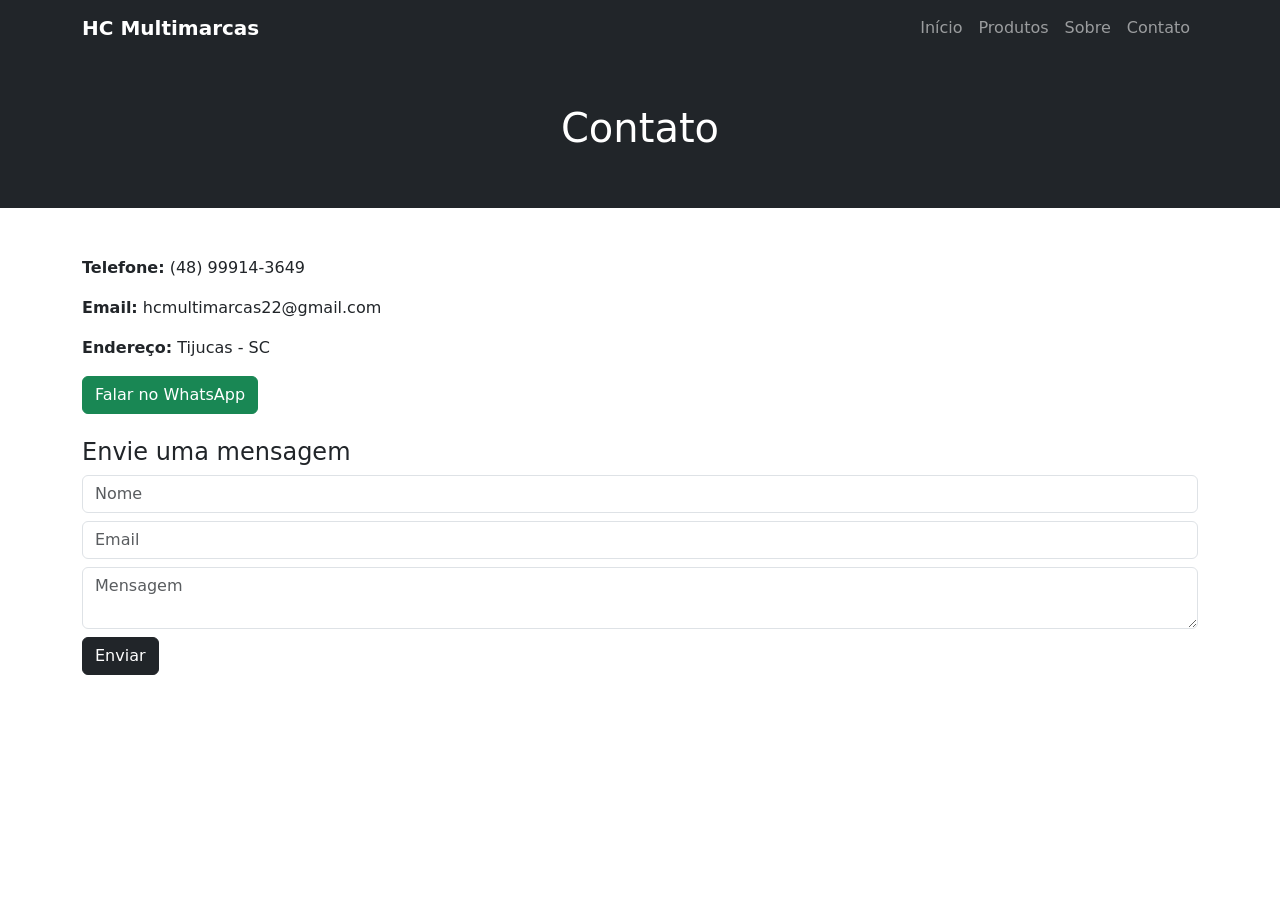
<file: contato.html>
<!DOCTYPE html>
<html lang="pt-br">
<head>
<meta charset="UTF-8">
<meta name="viewport" content="width=device-width, initial-scale=1.0">
<title>Contato - HC Multimarcas</title>

<link href="https://cdn.jsdelivr.net/npm/bootstrap@5.3.0/dist/css/bootstrap.min.css" rel="stylesheet">
<link rel="stylesheet" href="style.css">
</head>

<body>

<nav class="navbar navbar-expand-lg navbar-dark bg-dark">
    <div class="container">
        <a class="navbar-brand fw-bold" href="index.html">HC Multimarcas</a>

        <button class="navbar-toggler" data-bs-toggle="collapse" data-bs-target="#menu">
            <span class="navbar-toggler-icon"></span>
        </button>

        <div class="collapse navbar-collapse" id="menu">
            <ul class="navbar-nav ms-auto">
                <li class="nav-item"><a class="nav-link" href="index.html">Início</a></li>
                <li class="nav-item"><a class="nav-link" href="produtos.html">Produtos</a></li>
                <li class="nav-item"><a class="nav-link" href="sobre.html">Sobre</a></li>
                <li class="nav-item"><a class="nav-link" href="contato.html">Contato</a></li>
            </ul>
        </div>
    </div>
</nav>

<section class="bg-dark text-white text-center py-5">
    <h1>Contato</h1>
</section>

<div class="container py-5">

    <p><strong>Telefone:</strong> (48) 99914-3649</p>
    <p><strong>Email:</strong> hcmultimarcas22@gmail.com</p>
    <p><strong>Endereço:</strong> Tijucas - SC</p>

    <a href="https://wa.me/5548999143649" class="btn btn-success mb-4">
        Falar no WhatsApp
    </a>

    <h4>Envie uma mensagem</h4>

    <form>
        <input class="form-control mb-2" placeholder="Nome">
        <input class="form-control mb-2" placeholder="Email">
        <textarea class="form-control mb-2" placeholder="Mensagem"></textarea>
        <button class="btn btn-dark">Enviar</button>
    </form>

</div>

</body>
</html>
</file>
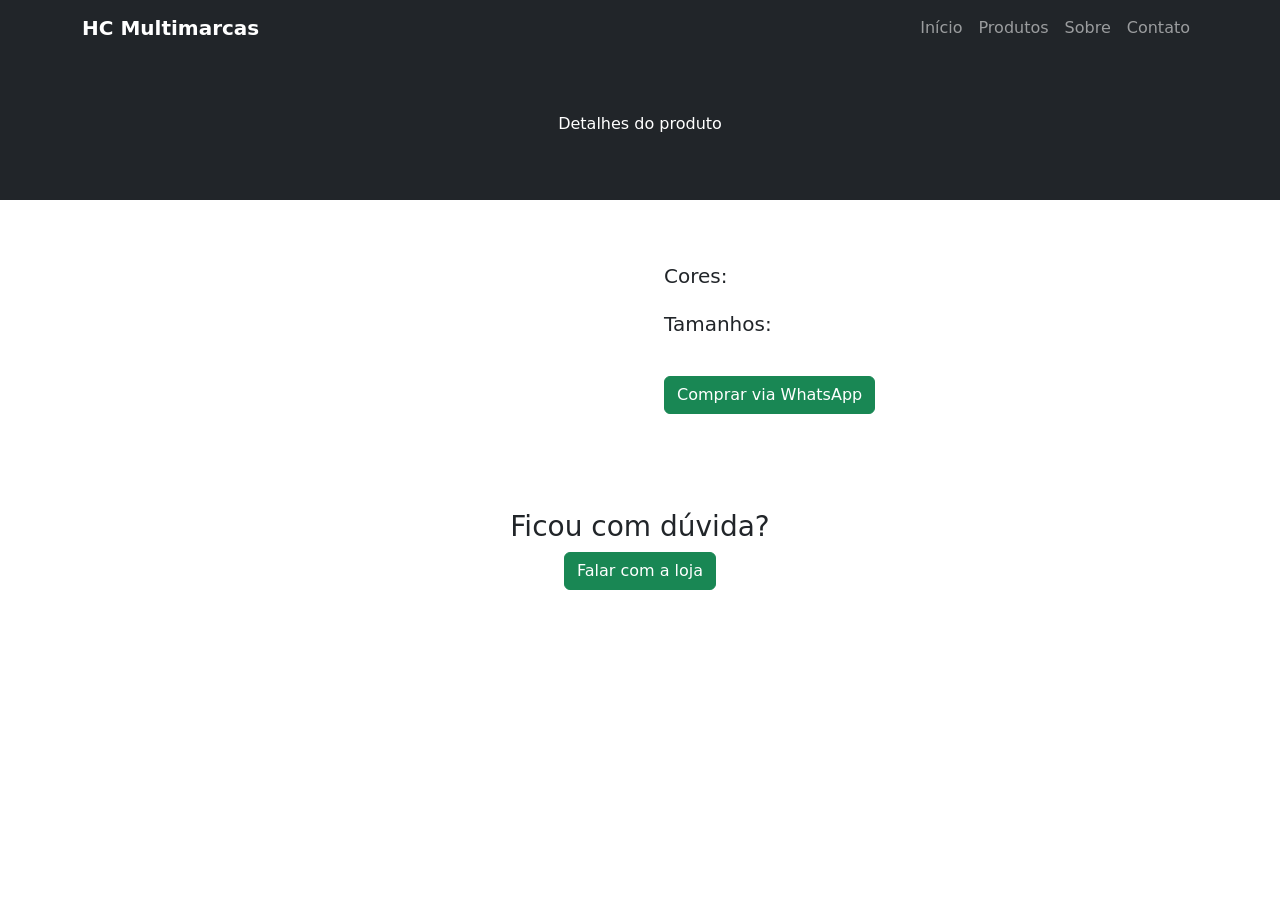
<file: detalhes_prod.html>
<!DOCTYPE html>
<html lang="pt-br">
<head>
<meta charset="UTF-8">
<meta name="viewport" content="width=device-width, initial-scale=1.0">
<title>Produto - HC Multimarcas</title>

<link href="https://cdn.jsdelivr.net/npm/bootstrap@5.3.0/dist/css/bootstrap.min.css" rel="stylesheet">
<link rel="stylesheet" href="style.css">

<style>
    .opcao {
        cursor: pointer;
    }

    .opcao.ativa {
        border: 2px solid #000;
    }
</style>
</head>

<body>

<!-- NAVBAR -->
<nav class="navbar navbar-expand-lg navbar-dark bg-dark">
    <div class="container">
        <a class="navbar-brand fw-bold" href="index.html">HC Multimarcas</a>

        <button class="navbar-toggler" data-bs-toggle="collapse" data-bs-target="#menu">
            <span class="navbar-toggler-icon"></span>
        </button>

        <div class="collapse navbar-collapse" id="menu">
            <ul class="navbar-nav ms-auto">
                <li class="nav-item"><a class="nav-link" href="index.html">Início</a></li>
                <li class="nav-item"><a class="nav-link" href="produtos.html">Produtos</a></li>
                <li class="nav-item"><a class="nav-link" href="sobre.html">Sobre</a></li>
                <li class="nav-item"><a class="nav-link" href="contato.html">Contato</a></li>
            </ul>
        </div>
    </div>
</nav>

<!-- HEADER -->
<section class="bg-dark text-white text-center py-5">
    <h1 id="nome"></h1>
    <p>Detalhes do produto</p>
</section>

<!-- PRODUTO -->
<div class="container py-5">
    <div class="row g-5">

        <!-- IMAGEM -->
        <div class="col-md-6 text-center">
            <img id="imagem" class="img-fluid rounded">
        </div>

        <!-- INFO -->
        <div class="col-md-6">
            <h3 id="nome2"></h3>
            <p class="fs-4" id="preco"></p>

            <!-- CORES -->
            <h5>Cores:</h5>
            <div id="cores" class="mb-4"></div>

            <!-- TAMANHOS -->
            <h5>Tamanhos:</h5>
            <div id="tamanhos" class="mb-4"></div>

            <a id="whatsapp" class="btn btn-success mt-3">
                Comprar via WhatsApp
            </a>
        </div>

    </div>
</div>

<!-- CTA -->
<section class="text-center py-5">
    <h3>Ficou com dúvida?</h3>
    <a href="https://wa.me/5548999143649" class="btn btn-success">
        Falar com a loja
    </a>
</section>

<script src="https://cdn.jsdelivr.net/npm/bootstrap@5.3.0/dist/js/bootstrap.bundle.min.js"></script>

<script>
    const produtos = {
        camiseta1: {
            nome: "Camiseta Street",
            preco: "R$ 79,90",
            imagem: "https://via.placeholder.com/500",
            cores: ["Preto", "Branco", "Vermelho"],
            tamanhos: ["P", "M", "G", "GG"]
        },
        calca1: {
            nome: "Calça Jeans",
            preco: "R$ 129,90",
            imagem: "https://via.placeholder.com/500",
            cores: ["Azul", "Preto"],
            tamanhos: ["38", "40", "42", "44"]
        }
    };

    const params = new URLSearchParams(window.location.search);
    const id = params.get('id');

    const produto = produtos[id];

    if (produto) {
        document.getElementById('nome').innerText = produto.nome;
        document.getElementById('nome2').innerText = produto.nome;
        document.getElementById('preco').innerText = produto.preco;
        document.getElementById('imagem').src = produto.imagem;

        let corSelecionada = "";
        let tamanhoSelecionado = "";

        // CORES (clicável)
        const coresDiv = document.getElementById('cores');
        produto.cores.forEach(cor => {
            const el = document.createElement('span');
            el.className = "badge bg-dark me-2 opcao";
            el.innerText = cor;

            el.onclick = () => {
                document.querySelectorAll('#cores .opcao').forEach(c => c.classList.remove('ativa'));
                el.classList.add('ativa');
                corSelecionada = cor;
                atualizarLink();
            };

            coresDiv.appendChild(el);
        });

        // TAMANHOS (clicável)
        const tamanhosDiv = document.getElementById('tamanhos');
        produto.tamanhos.forEach(t => {
            const el = document.createElement('span');
            el.className = "badge bg-secondary me-2 opcao";
            el.innerText = t;

            el.onclick = () => {
                document.querySelectorAll('#tamanhos .opcao').forEach(c => c.classList.remove('ativa'));
                el.classList.add('ativa');
                tamanhoSelecionado = t;
                atualizarLink();
            };

            tamanhosDiv.appendChild(el);
        });

        function atualizarLink() {
            let mensagem = `Olá, tenho interesse no produto: ${produto.nome}`;

            if (corSelecionada) mensagem += ` | Cor: ${corSelecionada}`;
            if (tamanhoSelecionado) mensagem += ` | Tamanho: ${tamanhoSelecionado}`;

            document.getElementById('whatsapp').href =
                `https://wa.me/5548999143649?text=${encodeURIComponent(mensagem)}`;
        }

        atualizarLink();
    }
</script>

</body>
</html>
</file>
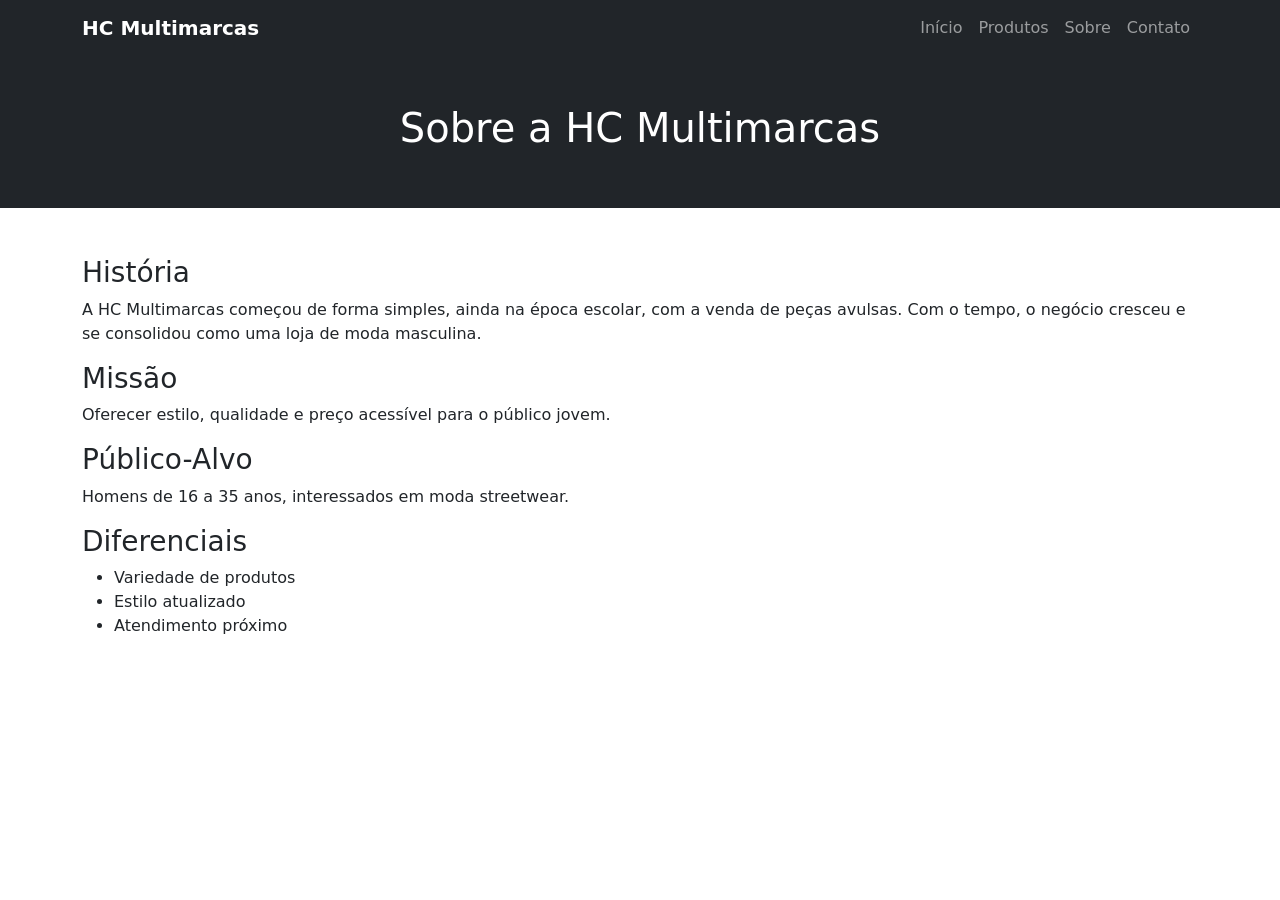
<file: sobre.html>
<!DOCTYPE html>
<html lang="pt-br">
<head>
<meta charset="UTF-8">
<meta name="viewport" content="width=device-width, initial-scale=1.0">
<title>Sobre - HC Multimarcas</title>

<link href="https://cdn.jsdelivr.net/npm/bootstrap@5.3.0/dist/css/bootstrap.min.css" rel="stylesheet">
<link rel="stylesheet" href="style.css">
</head>

<body>

<nav class="navbar navbar-expand-lg navbar-dark bg-dark">
    <div class="container">
        <a class="navbar-brand fw-bold" href="index.html">HC Multimarcas</a>

        <button class="navbar-toggler" data-bs-toggle="collapse" data-bs-target="#menu">
            <span class="navbar-toggler-icon"></span>
        </button>

        <div class="collapse navbar-collapse" id="menu">
            <ul class="navbar-nav ms-auto">
                <li class="nav-item"><a class="nav-link" href="index.html">Início</a></li>
                <li class="nav-item"><a class="nav-link" href="produtos.html">Produtos</a></li>
                <li class="nav-item"><a class="nav-link" href="sobre.html">Sobre</a></li>
                <li class="nav-item"><a class="nav-link" href="contato.html">Contato</a></li>
            </ul>
        </div>
    </div>
</nav>

<section class="bg-dark text-white text-center py-5">
    <h1>Sobre a HC Multimarcas</h1>
</section>

<div class="container py-5">

    <h3>História</h3>
    <p>
        A HC Multimarcas começou de forma simples, ainda na época escolar, com a venda de peças avulsas.
        Com o tempo, o negócio cresceu e se consolidou como uma loja de moda masculina.
    </p>

    <h3>Missão</h3>
    <p>Oferecer estilo, qualidade e preço acessível para o público jovem.</p>

    <h3>Público-Alvo</h3>
    <p>Homens de 16 a 35 anos, interessados em moda streetwear.</p>

    <h3>Diferenciais</h3>
    <ul>
        <li>Variedade de produtos</li>
        <li>Estilo atualizado</li>
        <li>Atendimento próximo</li>
    </ul>

</div>

</body>
</html>
</file>
<file: style.css>
style.css
body {
    font-family: 'Poppins', sans-serif;
}

.hero {
    height: 90vh;
    background: url('imagem.webp') no-repeat center center/cover;
    position: relative;
}

.hero::before {
    content: "";
    position: absolute;
    inset: 0;
    background: rgba(0, 0, 0, 0.5);
}

.hero .container {
    position: relative;
    z-index: 2;
}

.card {
    border: none;
    transition: 0.3s;
}

.card:hover {
    transform: scale(1.05);
}

footer {
    font-size: 14px;
}

.carousel-item img {
    height: 500px;
    object-fit: cover;
}

.carousel-caption {
    background: rgba(0, 0, 0, 0.5);
    padding: 20px;
    border-radius: 10px;
}
</file>
